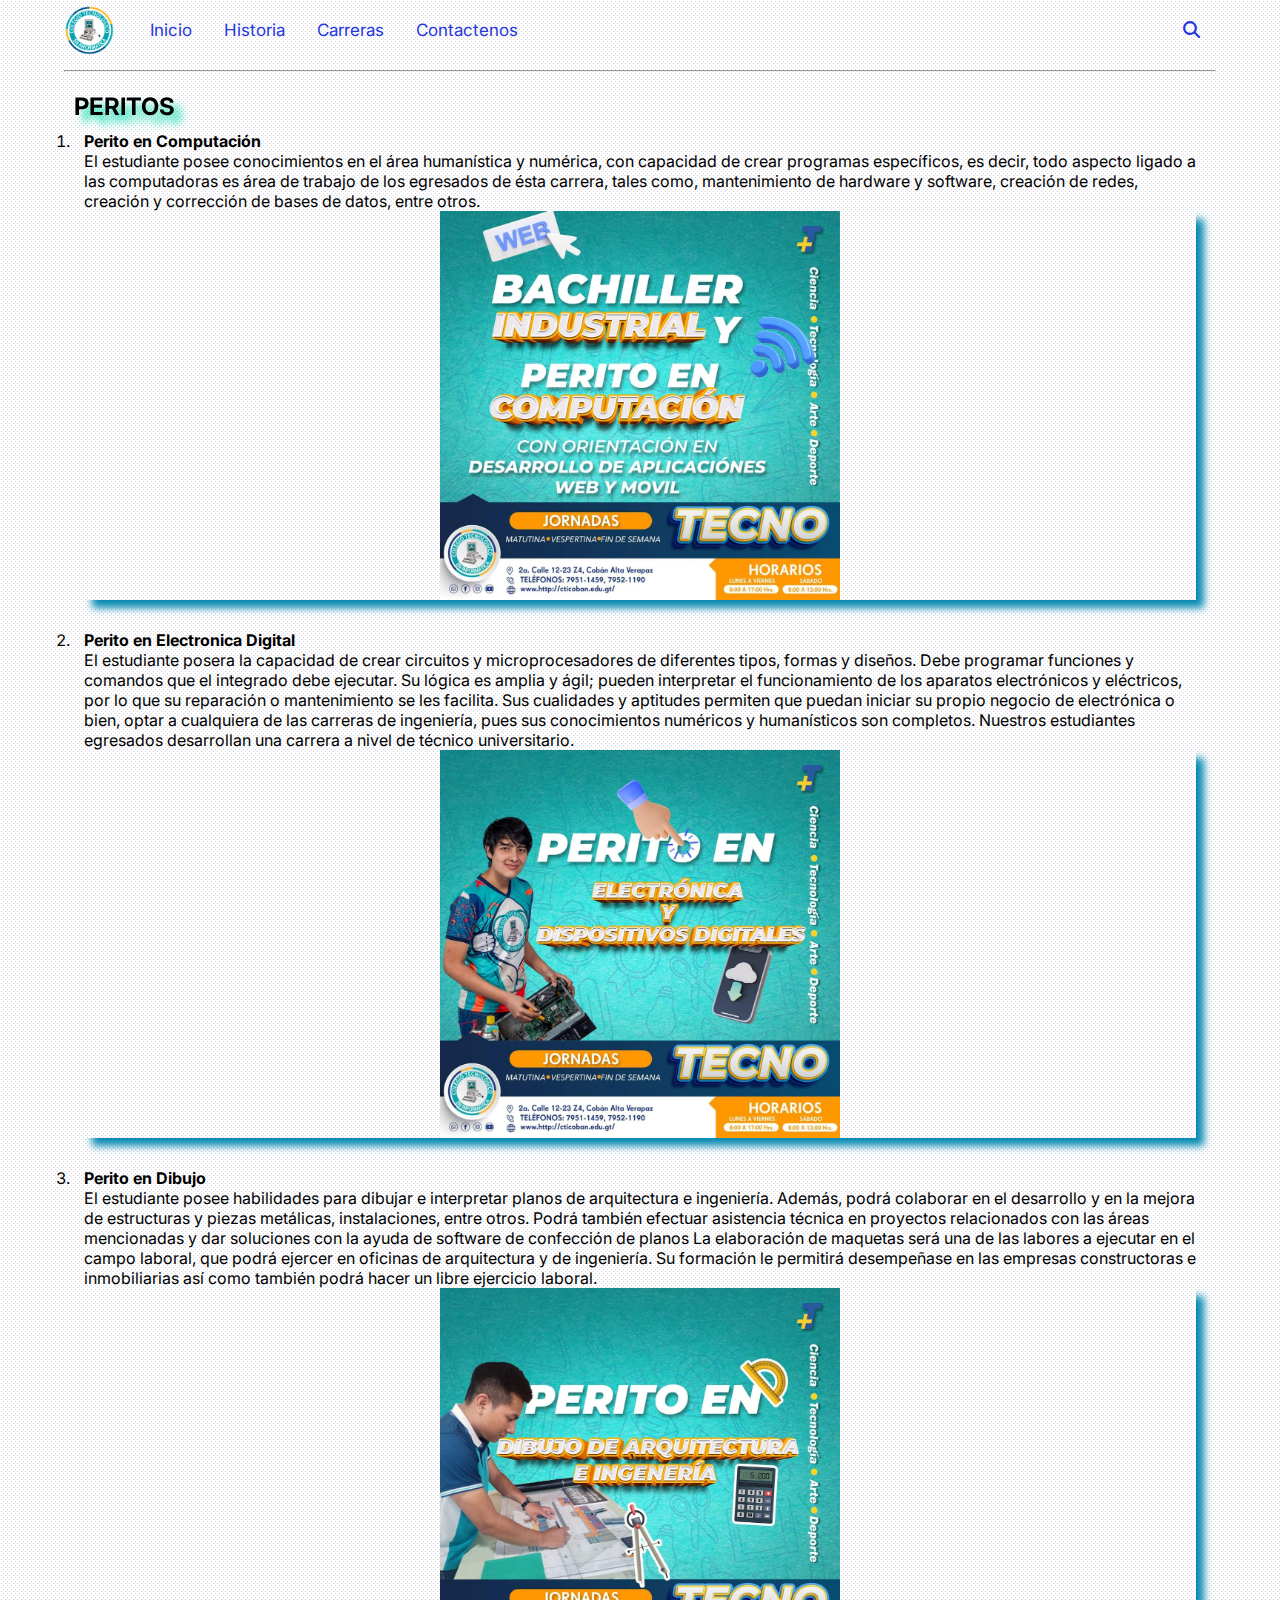
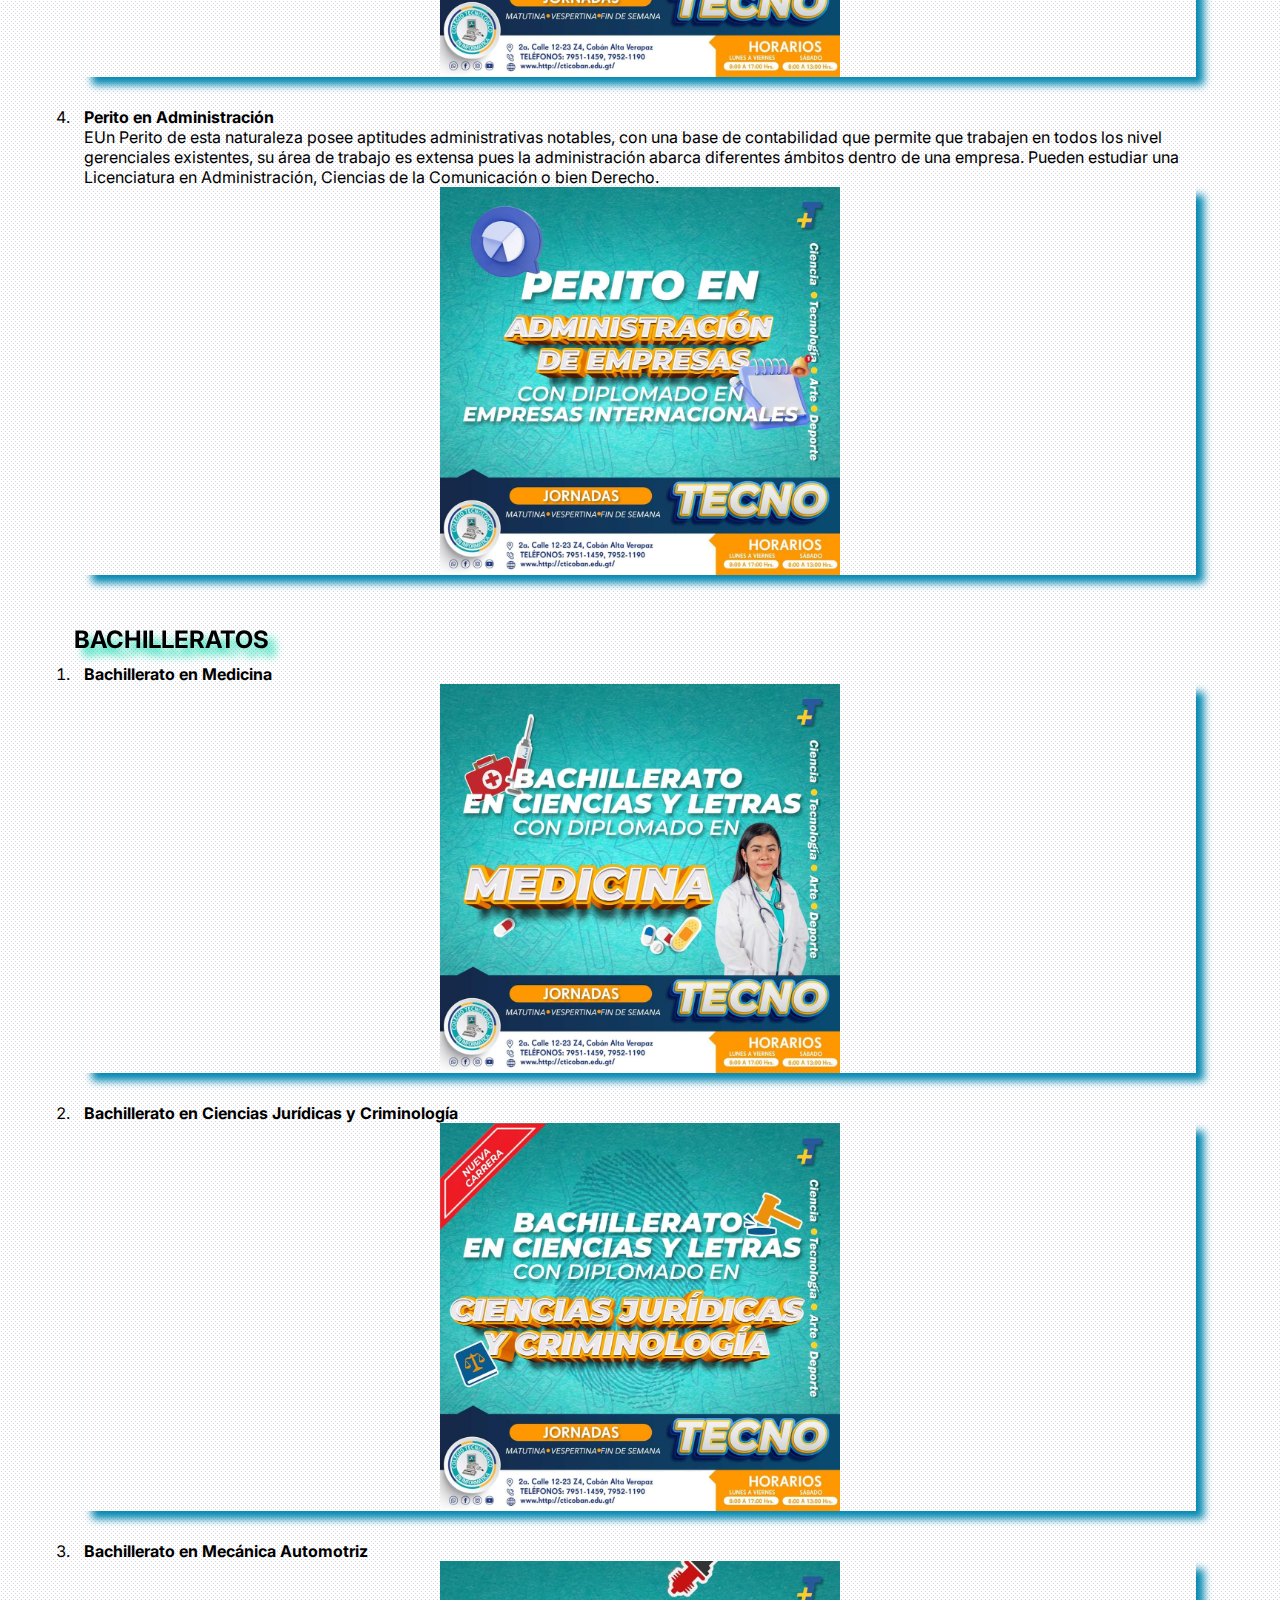
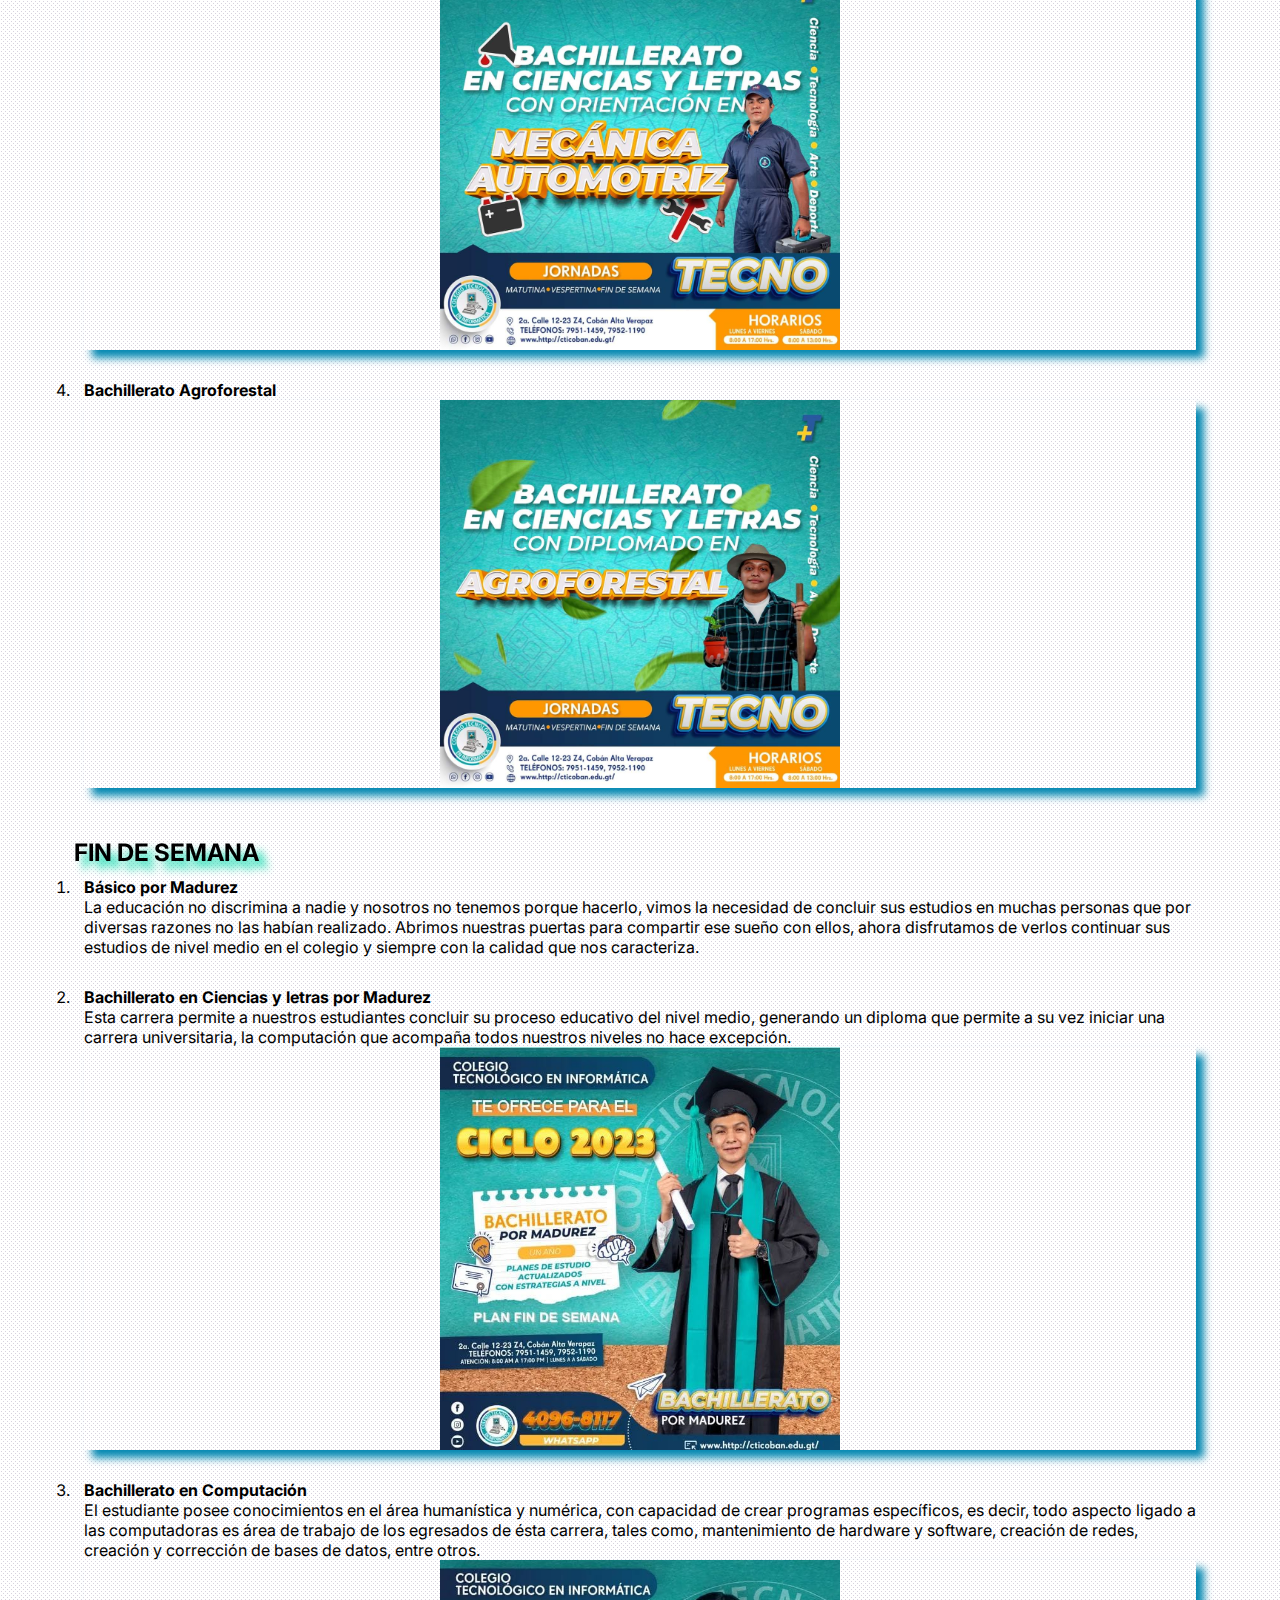
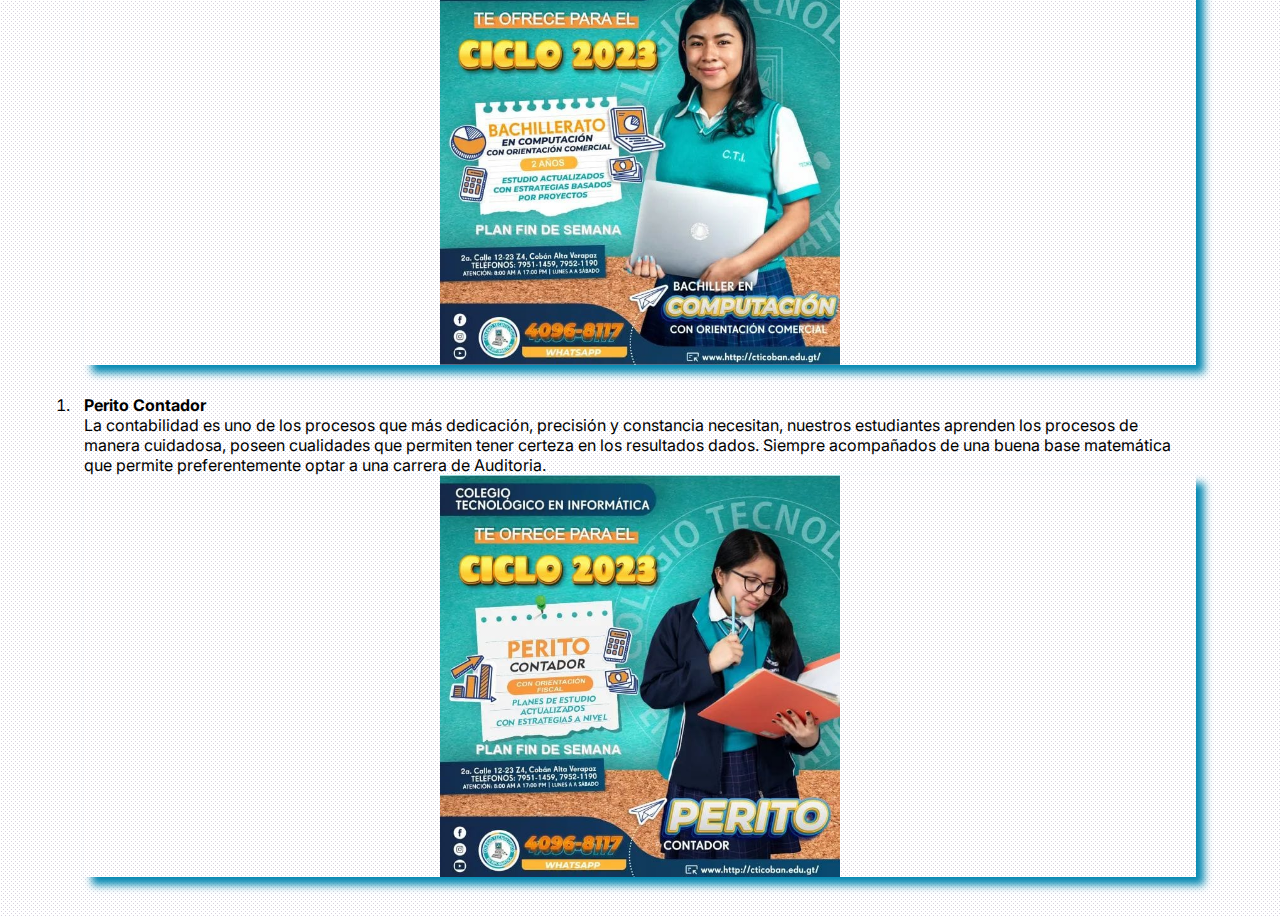
<file: FORMULARIOS/carreras.html>
<!DOCTYPE html>
<html lang="sp">
  <head>
    <meta charset="UTF-8" />
    <meta http-equiv="X-UA-Compatible" content="IE=edge" />
    <meta name="viewport" content="width=device-width, initial-scale=1.0" />
    <title>CARRERAS</title>
     <link
      rel="stylesheet"
      href="https://cdnjs.cloudflare.com/ajax/libs/font-awesome/6.4.0/css/all.min.css"
    />
    <link
      href="https://fonts.googleapis.com/css2?family=Inter:wght@300;400;500&display=swap"
      rel="stylesheet"
    />
    <link rel="stylesheet" href="stilos 3.css" />
  </head>
  <body>
    <div class="container">
      <nav class="nav-main">
        <img src="../img/logo_colegio2.png" alt="Colegio Logo" class="nav-brand" />
        <ul class="nav-menu">
          <li>
            <a href="../index.html">Inicio</a>
          </li>
          <li>
            <a href="historia.html">Historia</a>
          </li>
          <li>
            <a href="carreras.html">Carreras</a>
          </li>
          <li>
            <a href="#">Contactenos</a>
          </li>
        </ul>
        <ul class="nav-menu-rigth">
          <li>
            <a href="#">
              <i class="fas fa-search"></i>
            </a>
          </li>
        </ul>
      </nav>
      <hr />

      <div class="peritos">
        <ul>
            <li>
                <h2>PERITOS</h2>
                <ol>
                    <li>
                       <strong>Perito en Computación</strong> 
                        <p>El estudiante posee conocimientos en el área humanística y numérica, con capacidad de crear programas específicos, 
                            es decir, todo aspecto ligado a las computadoras es área de trabajo de los egresados de ésta carrera, tales como, 
                            mantenimiento de hardware y software, creación de redes, creación y corrección de bases de datos, entre otros.</p>
                            <div class="carreras">
                                <img src="../img/5.jpeg" alt="carrera1" width="400px" />
                            </div>
                    </li>
                    <li>
                     <strong>Perito en Electronica Digital</strong>  
                        <p>El estudiante posera la capacidad de crear circuitos y microprocesadores de diferentes tipos, formas y diseños.
                            Debe programar funciones y comandos que el integrado debe ejecutar.  Su lógica es amplia y ágil; pueden interpretar 
                            el funcionamiento de los aparatos electrónicos y eléctricos, por lo que su reparación o mantenimiento se les facilita.
                            Sus cualidades y aptitudes permiten que puedan iniciar su propio negocio de electrónica o bien, optar a cualquiera de las carreras de ingeniería,
                            pues sus conocimientos numéricos y humanísticos son completos. Nuestros estudiantes egresados desarrollan una carrera a nivel de técnico universitario.</p>
                            <div class="carreras">
                                <img src="../img/3.jpeg" alt="carrera1" width="400px" />
                            </div>
                    </li>
                    <li>
                       <strong>Perito en Dibujo</strong> 
                        <p>El estudiante posee habilidades para dibujar e interpretar planos de arquitectura e ingeniería. Además, podrá colaborar en el desarrollo y en la mejora de estructuras y piezas metálicas, instalaciones, entre otros.
                            Podrá también efectuar asistencia técnica en proyectos relacionados con las áreas mencionadas y dar soluciones con la ayuda de software de confección de planos
                            La elaboración de maquetas será una de las labores a ejecutar en el campo laboral, que podrá ejercer en oficinas de arquitectura y de ingeniería. Su formación le permitirá desempeñase en las empresas constructoras e inmobiliarias así como también podrá hacer un libre ejercicio laboral.</p>
                            <div class="carreras">
                                <img src="../img/8.jpeg" alt="carrera1" width="400px" />
                            </div>
                    </li>
                    <li>
                       <strong>Perito en Administración</strong> 
                        <p>EUn Perito de esta naturaleza posee aptitudes administrativas notables, con una base de contabilidad que permite que trabajen en todos los nivel 
                            gerenciales existentes, su área de trabajo es extensa pues la administración abarca diferentes ámbitos dentro de una empresa. Pueden estudiar una 
                            Licenciatura en Administración, Ciencias de la Comunicación o bien Derecho.</p>
                            <div class="carreras">
                                <img src="../img/9.jpeg" alt="carrera1" width="400px" />
                            </div>
                    </li>
                </ol>
            </li>
            <li>
                <h2>BACHILLERATOS</h2>
                <ol>
                    <li>
                        <strong>Bachillerato en Medicina</strong>
                        <div class="carreras">
                                <img src="../img/7.jpeg" alt="carrera1" width="400px" />
                            </div>
                    </li>
                    <li>
                        <strong>Bachillerato en Ciencias Jurídicas y Criminología</strong>
                        <div class="carreras">
                                <img src="../img/6.jpeg" alt="carrera1" width="400px" />
                            </div>
                    </li>
                    <li>
                        <strong>Bachillerato en Mecánica Automotriz</strong>
                        <div class="carreras">
                                <img src="../img/10.jpeg" alt="carrera1" width="400px" />
                            </div>
                    </li>
                    <li>
                        <strong>Bachillerato Agroforestal</strong>
                        <div class="carreras">
                                 <img src="../img/11.jpeg" alt="carrera1" width="400px" />
                            </div>
                    </li>
                </ol>
            </li>
            <li>
                <h2>FIN DE SEMANA</h2>
                <ol>
                    <li>
                        <strong>Básico por Madurez</strong>
                        <p>La educación no discrimina a nadie y nosotros no tenemos porque hacerlo, vimos la necesidad de concluir sus estudios en muchas personas que por diversas razones no las habían realizado.  Abrimos nuestras puertas para compartir ese sueño con ellos, ahora disfrutamos de verlos continuar sus estudios de nivel medio en el colegio y siempre con la calidad que nos caracteriza.</p>
                    </li>
                    <li>
                        <strong>Bachillerato en Ciencias y letras por Madurez</strong>
                        <p>Esta carrera permite a nuestros estudiantes concluir su proceso educativo del nivel medio, generando un diploma que permite a su vez iniciar una carrera universitaria, la computación que acompaña todos nuestros niveles no hace excepción.</p>
                        <div class="carreras">
                                <img src="../img/12.jpeg" alt="carrera1" width="400px" />
                            </div>
                    </li>
                    <li>
                        <strong>Bachillerato en Computación</strong>
                        <p>El estudiante posee conocimientos en el área humanística y numérica, con capacidad de crear programas específicos, es decir, todo aspecto ligado a las computadoras es área de trabajo de los egresados de ésta carrera, tales como, mantenimiento de hardware y software, creación de redes, creación y corrección de bases de datos, entre otros.</p>
                        <div class="carreras">
                                <img src="../img/1.jpeg" alt="carrera1" width="400px" />
                            </div>
                    </li>
                    <ol>
                    <li>
                        <strong>Perito Contador</strong>
                        <p>La contabilidad es uno de los procesos que más dedicación, precisión y constancia necesitan, nuestros estudiantes aprenden los procesos de manera cuidadosa, poseen cualidades que permiten tener certeza en los resultados dados. Siempre acompañados de una buena base matemática que permite preferentemente optar a una carrera de Auditoria.</p>
                        <div class="carreras">
                                <img src="../img/2.jpeg" alt="carrera1" width="400px" />
                            </div>
                    </li>
                </ol>
                </ol>
            </li>
        </ul>
      </div>
  </body>
</html>
</file>
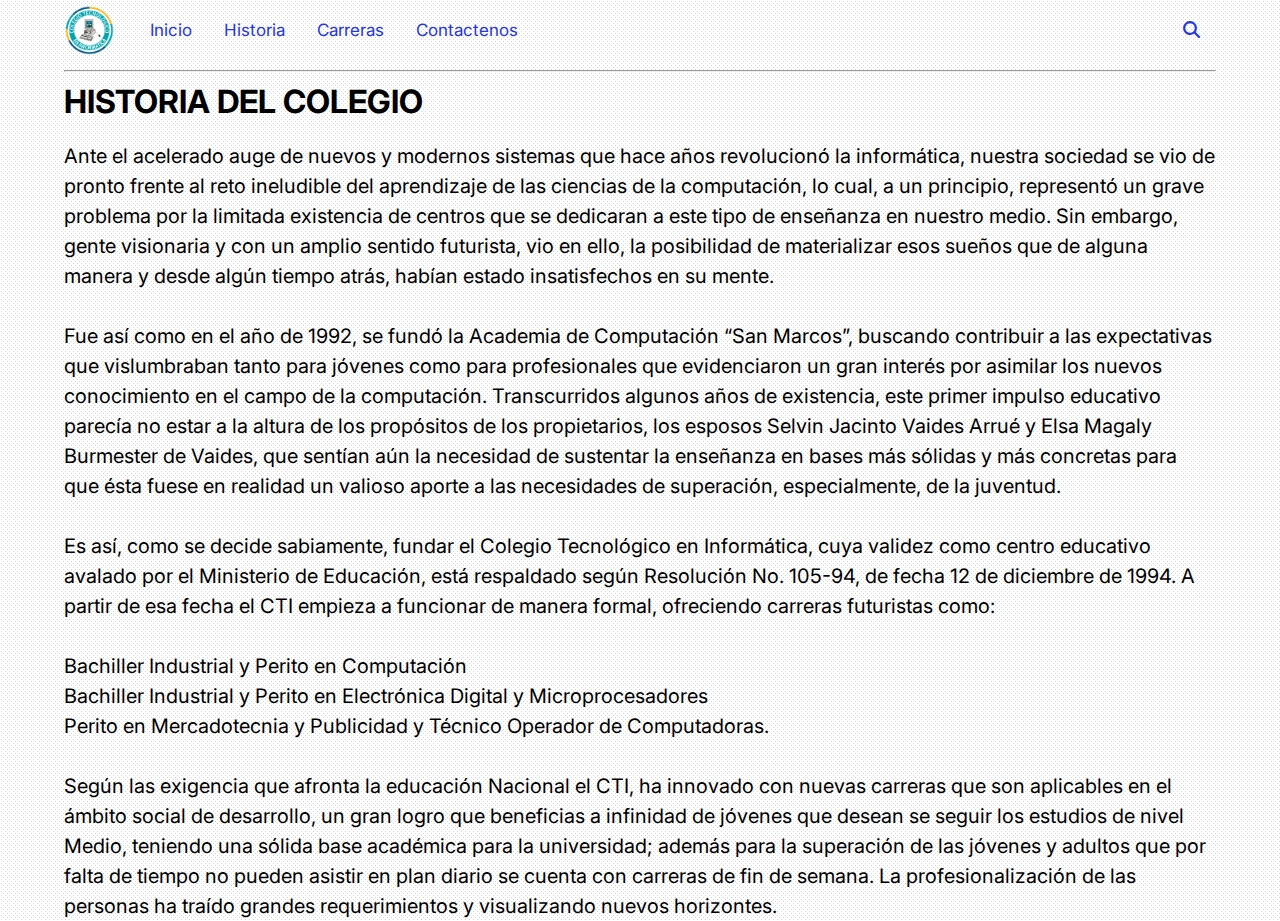
<file: FORMULARIOS/historia.html>
<!DOCTYPE html>
<html lang="sp">
  <head>
    <meta charset="UTF-8" />
    <meta http-equiv="X-UA-Compatible" content="IE=edge" />
    <meta name="viewport" content="width=device-width, initial-scale=1.0" />
    <title>HISTORIA</title>
    <link
      rel="stylesheet"
      href="https://cdnjs.cloudflare.com/ajax/libs/font-awesome/6.4.0/css/all.min.css"
    />
    <link
      href="https://fonts.googleapis.com/css2?family=Inter:wght@300;400;500&display=swap"
      rel="stylesheet"
    />
    <link rel="stylesheet" href="stilos 2.css" />
  </head>
  <body>
    <div class="container">
      <nav class="nav-main">
        <img src="../img/logo_colegio2.png" alt="Colegio Logo" class="nav-brand" />
        <ul class="nav-menu">
          <li>
            <a href="../index.html">Inicio</a>
          </li>
          <li>
            <a href="historia.html">Historia</a>
          </li>
          <li>
            <a href="carreras.html">Carreras</a>
          </li>
          <li>
            <a href="#">Contactenos</a>
          </li>
        </ul>
        <ul class="nav-menu-rigth">
          <li>
            <a href="#">
              <i class="fas fa-search"></i>
            </a>
          </li>
        </ul>
      </nav>
      <hr />
    <h1>HISTORIA DEL COLEGIO</h1>
    <br>
    <p>
      Ante el acelerado auge de nuevos y modernos sistemas que hace años
      revolucionó la informática, nuestra sociedad se vio de pronto frente al
      reto ineludible del aprendizaje de las ciencias de la computación, lo
      cual, a un principio, representó un grave problema por la limitada
      existencia de centros que se dedicaran a este tipo de enseñanza en nuestro
      medio. Sin embargo, gente visionaria y con un amplio sentido futurista,
      vio en ello, la posibilidad de materializar esos sueños que de alguna
      manera y desde algún tiempo atrás, habían estado insatisfechos en su
      mente. <br><br> Fue así como en el año de 1992, se fundó la Academia de Computación
      “San Marcos”, buscando contribuir a las expectativas que vislumbraban
      tanto para jóvenes como para profesionales que evidenciaron un gran
      interés por asimilar los nuevos conocimiento en el campo de la
      computación. Transcurridos algunos años de existencia, este primer impulso
      educativo parecía no estar a la altura de los propósitos de los
      propietarios, los esposos Selvin Jacinto Vaides Arrué y Elsa Magaly
      Burmester de Vaides, que sentían aún la necesidad de sustentar la
      enseñanza en bases más sólidas y más concretas para que ésta fuese en
      realidad un valioso aporte a las necesidades de superación, especialmente,
      de la juventud. <br><br> Es así, como se decide sabiamente, fundar el Colegio
      Tecnológico en Informática, cuya validez como centro educativo avalado por
      el Ministerio de Educación, está respaldado según Resolución No. 105-94,
      de fecha 12 de diciembre de 1994. A partir de esa fecha el CTI empieza a
      funcionar de manera formal, ofreciendo carreras futuristas como: <br><br> Bachiller
      Industrial y Perito en Computación <br> Bachiller Industrial y Perito en
      Electrónica Digital y Microprocesadores <br> Perito en Mercadotecnia y
      Publicidad y Técnico Operador de Computadoras. <br><br> Según las exigencia que
      afronta la educación Nacional el CTI, ha innovado con nuevas carreras que
      son aplicables en el ámbito social de desarrollo, un gran logro que
      beneficias a infinidad de jóvenes que desean se seguir los estudios de
      nivel Medio, teniendo una sólida base académica para la universidad;
      además para la superación de las jóvenes y adultos que por falta de tiempo
      no pueden asistir en plan diario se cuenta con carreras de fin de semana.
      La profesionalización de las personas ha traído grandes requerimientos y
      visualizando nuevos horizontes.
    </p>
  </body>
</html>
</file>
<file: FORMULARIOS/stilos 3.css>
* {
    box-sizing: border-box;
    margin: 0;
    padding: 0;
}

body {
    background: #ffffff;
    color: black;
    background-image: url("data:image/svg+xml,%3Csvg xmlns='http://www.w3.org/2000/svg' width='4' height='4' viewBox='0 0 4 4'%3E%3Cpath fill='%239C92AC' fill-opacity='0.4' d='M1 3h1v1H1V3zm2-2h1v1H3V1z'%3E%3C/path%3E%3C/svg%3E");
    font-size: 16px;
    font-family: 'Inter', sans-serif;
}

a {
    color: rgb(37, 55, 224);
    text-decoration: none;
}

ul {
    list-style: none;
}

.container {
    width: 90%;
    margin: auto;
}

/*navegacion*/
.nav-main {
    font-size: 17px;
    display: flex;
    justify-content: space-between;
    align-items: center;
    height: 60px;
    padding: 20px 0;
}

.nav-brand {
    width: 50px;
}

.nav-main ul {
    display: flex;
}

.nav-main ul li {
    padding: 10px;
}

.nav-main ul li a {
    padding: 6px;
}

.nav-main ul a:hover {
    border-bottom: 2px solid #000000;
}

.nav-main ul.nav-menu {
    flex: 1;
    margin-left: 20px;
}

hr {
    margin: 10px 0;
}

.carreras {
    display: flex;
    justify-content: center;
    box-shadow: 8px 8px 8px #078ab3;
}

.peritos ul li {
    padding: 10px;
    margin-bottom: 10px;
}

.peritos h2{
    filter: drop-shadow(8px 8px 4px #08daac);
}

.peritos ol{
    text-align: left;
}
</file>
<file: FORMULARIOS/stilos 2.css>
* {
    box-sizing: border-box;
    margin: 0;
    padding: 0;
}

body {
    background: #ffffff;
    color: black;
    background-image: url("data:image/svg+xml,%3Csvg xmlns='http://www.w3.org/2000/svg' width='4' height='4' viewBox='0 0 4 4'%3E%3Cpath fill='%239C92AC' fill-opacity='0.4' d='M1 3h1v1H1V3zm2-2h1v1H3V1z'%3E%3C/path%3E%3C/svg%3E");
    font-size: 16px;
    font-family: 'Inter', sans-serif;
}

a {
    color: rgb(37, 55, 224);
    text-decoration: none;
}

ul {
    list-style: none;
}

p{
    font-size: 20px;
    line-height: 150%;
}

.container {
    width: 90%;
    margin: auto;
}

/*navegacion*/
.nav-main {
    font-size: 17px;
    display: flex;
    justify-content: space-between;
    align-items: center;
    height: 60px;
    padding: 20px 0;
}

.nav-brand {
    width: 50px;
}

.nav-main ul {
    display: flex;
}

.nav-main ul li {
    padding: 10px;
}

.nav-main ul li a {
    padding: 6px;
}

.nav-main ul a:hover {
    border-bottom: 2px solid #000000;
}

.nav-main ul.nav-menu {
    flex: 1;
    margin-left: 20px;
}

hr {
    margin: 10px 0;
}
</file>
